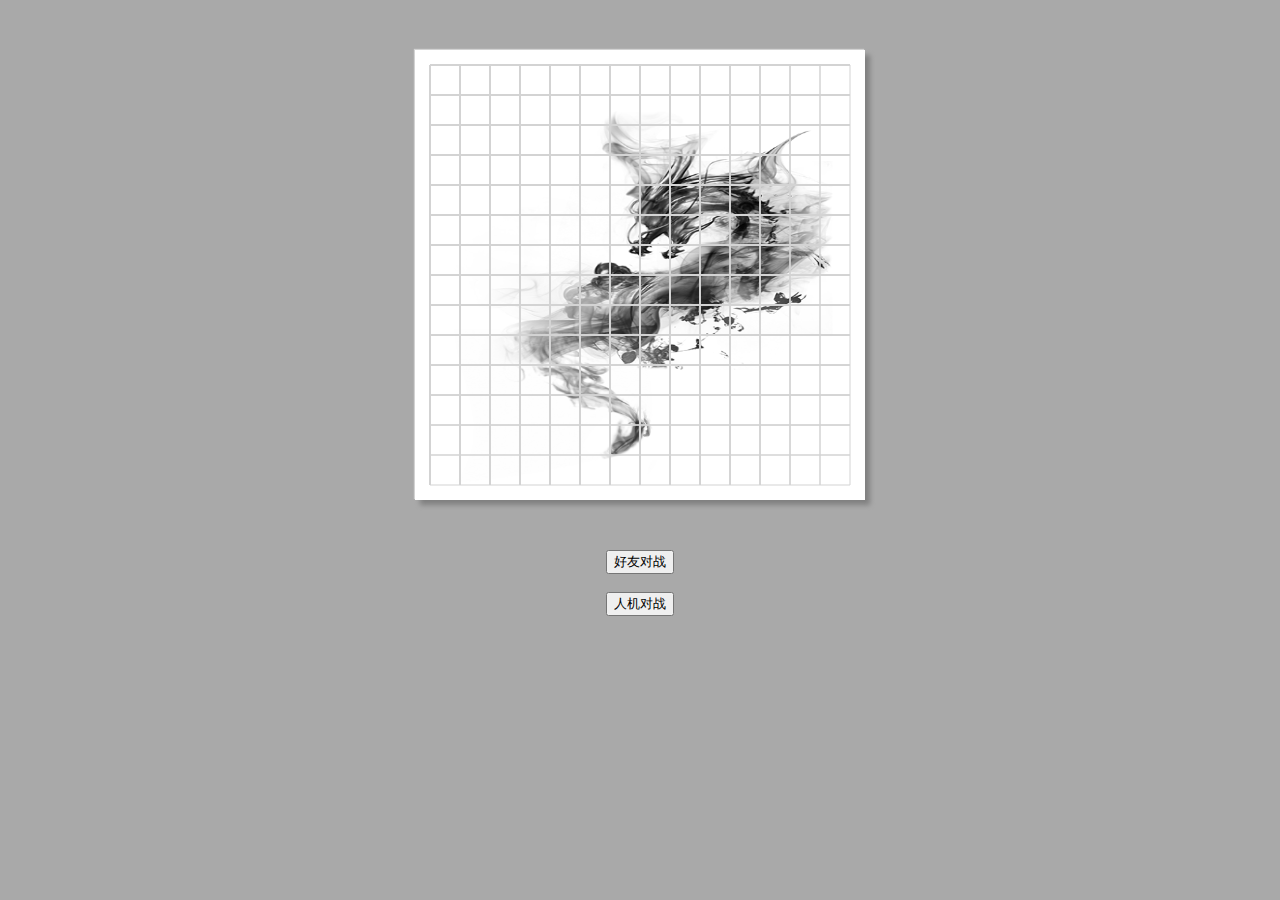
<file: Gobang（五子棋）/index.html>
<!DOCTYPE html>
<html>
	<head>
		<!--该js的-->
		<meta charset="utf-8" />
		<title>五子棋</title>
		<link rel="stylesheet" href="css/sytle.css" type="text/css"/>
	</head>
	<body>
		<canvas id="chess" width="450px" height="450px"></canvas>
		<div class="buju">
			<div>
				<button type="button" id="friend">好友对战</button>
			</div>
			<br/>
			<div>
				<button type="button" id="comp">人机对战</button>
			</div>
		</div>
		<script src="js/myJs.js"></script>
	</body>
</html>
</file>
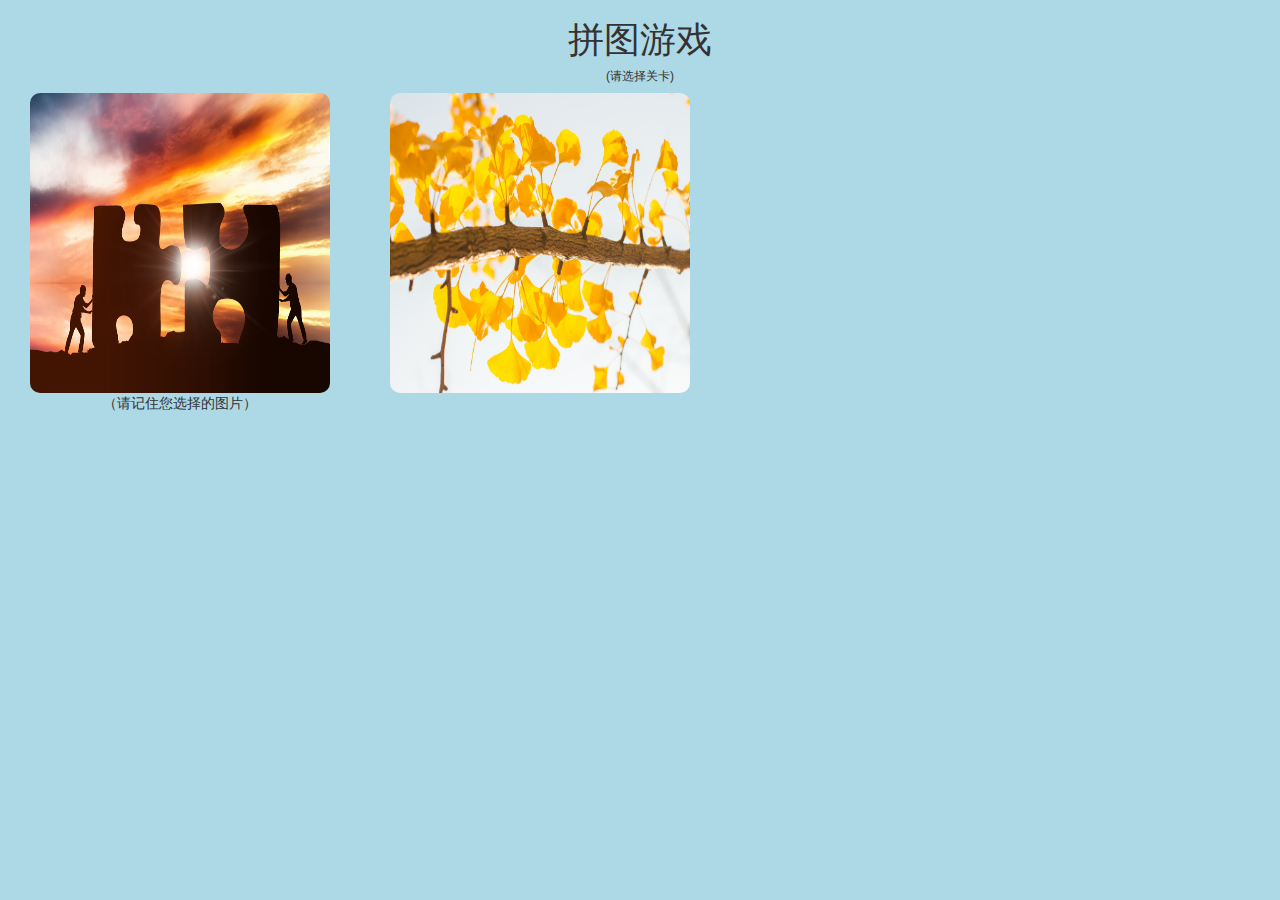
<file: pingtu/index.html>
<!DOCTYPE html>
<html>
	<head>
		<meta charset="UTF-8">
		<title>拼图游戏</title>
		<link rel="stylesheet" href="css/bootstrap.min.css" />
		<link rel="stylesheet" href="css/index.css" />
		
	</head>
	<body>
		<div class="head">
			<h1>拼图游戏</h1>
			<h6>(请选择关卡)</h6>
		</div>
		<div class="wrap">
			<div class="content">
				<img src="img/500439747.jpg" />
				<a href="game.html">
					<div class="cover">
						<span>第一关</span>
					</div>
				</a>
				<caption>（请记住您选择的图片）</caption>
			</div>
			<div class="content2">
				<img src="img/暂未开放.jpg" />
				<div class="cover2">
					<span>虚位以待</span>
				</div>
			</div>
		</div>

		<script src="http://apps.bdimg.com/libs/jquery/2.1.4/jquery.min.js"></script>
		<script src="js/index.js"></script>
	</body>
</html>
</file>
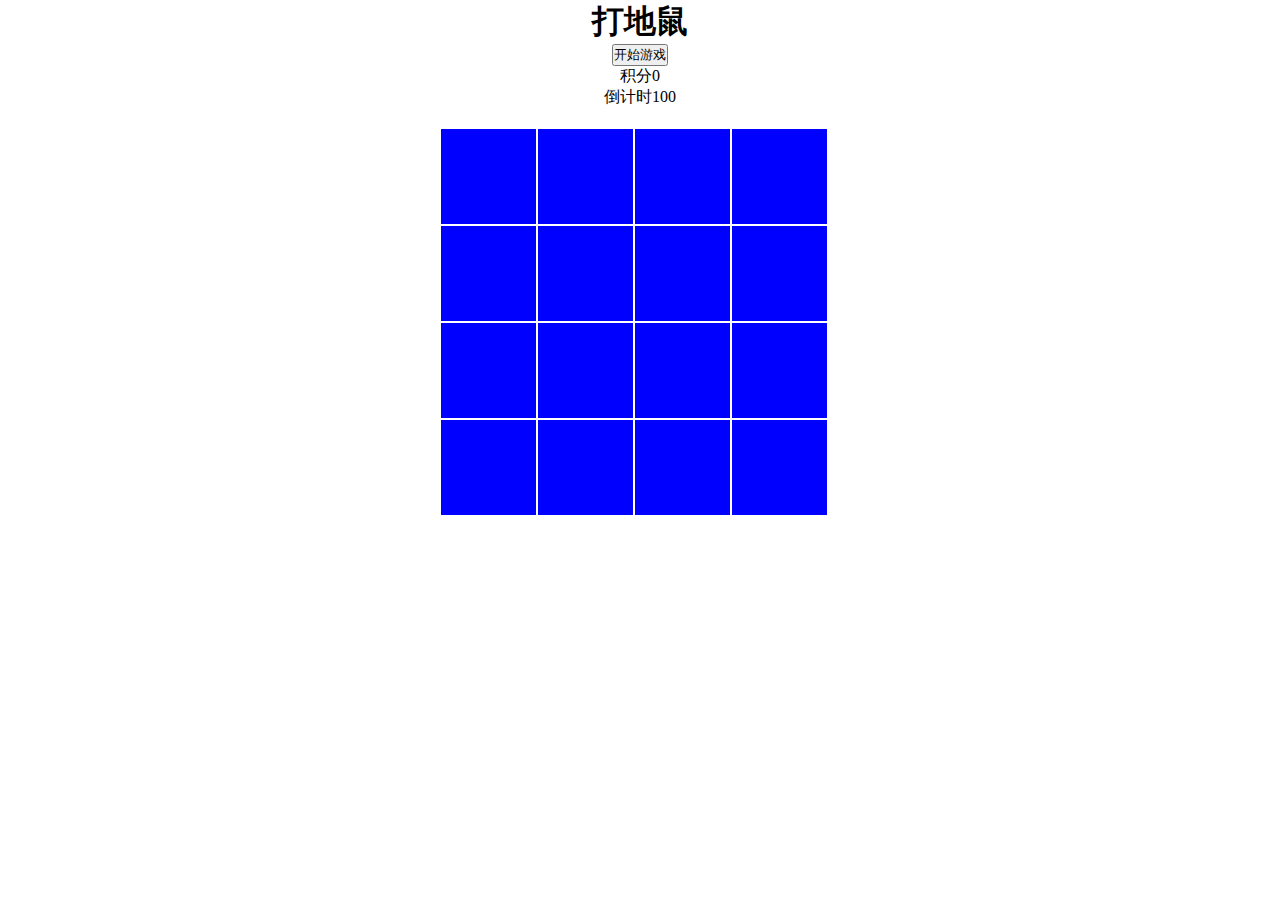
<file: Whac-A-Mole/index.html>
<!DOCTYPE html>
<html>
	<head>
		<meta charset="utf-8" />
		<title>打地鼠</title>
		
		<link rel="stylesheet" href="css/index.css" />
		
	</head>
	<body>
		<div class="start">
			<h1>打地鼠</h1>
			<div class="others">
				<button id="start">开始游戏</button>
				<br />
				<span>积分</span><span id="score">0</span>
				<br />
				<span>倒计时</span><span id="time">100</span>
			</div>
		</div>
		<div class="gameArea" id="gameArea">
			<div class="cell" id="d1"></div>
			<div class="cell" id="d2"></div>
			<div class="cell" id="d3"></div>
			<div class="cell" id="d4"></div>
			<div class="cell" id="d5"></div>
			<div class="cell" id="d6"></div>
			<div class="cell" id="d7"></div>
			<div class="cell" id="d8"></div>
			<div class="cell" id="d9"></div>
			<div class="cell" id="d10"></div>
			<div class="cell" id="d11"></div>
			<div class="cell" id="d12"></div>
			<div class="cell" id="d13"></div>
			<div class="cell" id="d14"></div>
			<div class="cell" id="d15"></div>
			<div class="cell" id="d16"></div>
			
			<script type="text/javascript" src="js/index.js" ></script>
		</div>
	</body>
</html>
</file>
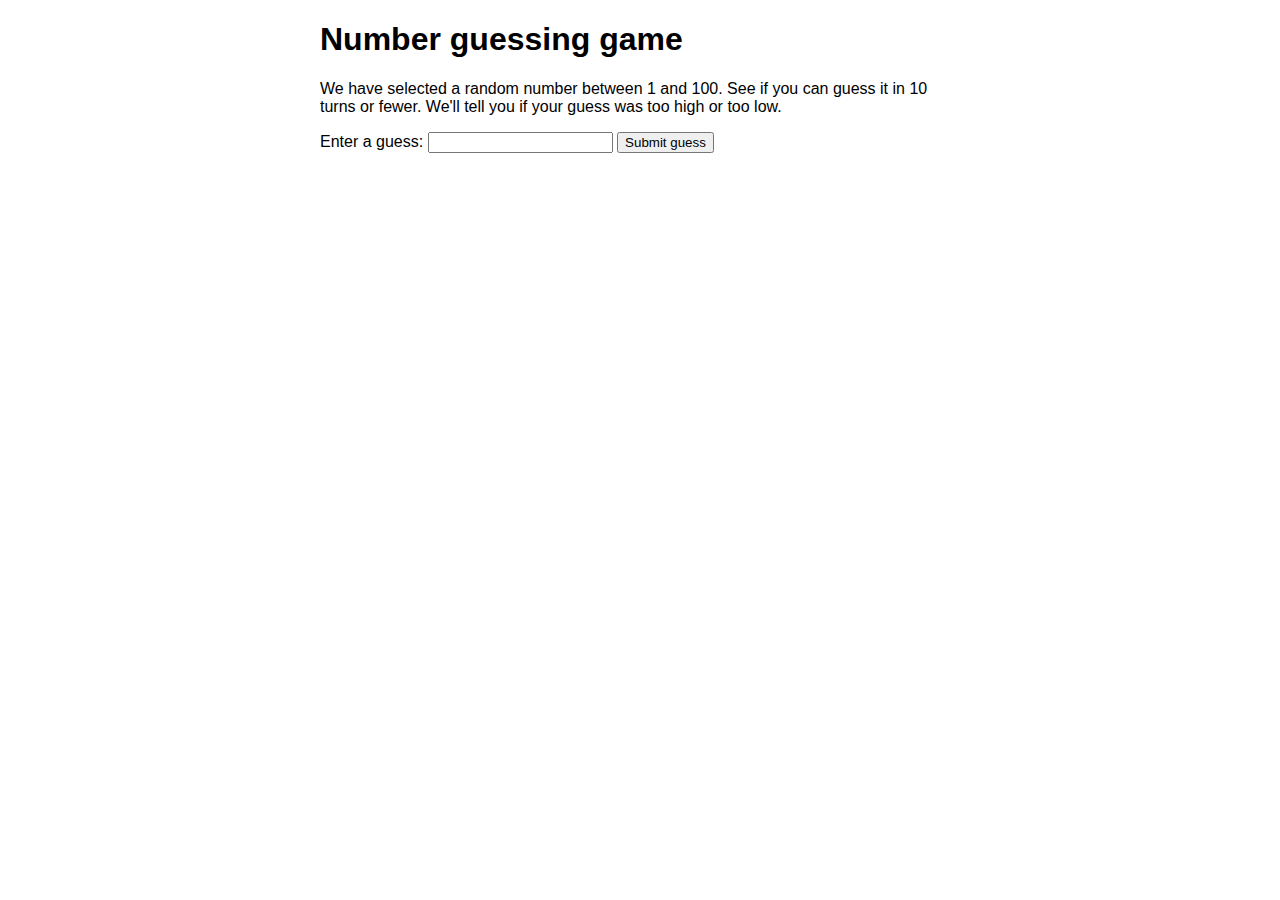
<file: 猜数字游戏/猜数字游戏.html>
<!DOCTYPE html>
<html>
  <head>
    <meta charset="utf-8">

    <title>Number guessing game</title>

    <style>
      html {
        font-family: sans-serif;
      }
      body {
        width: 50%;
        max-width: 800px;
        min-width: 480px;
        margin: 0 auto;
      }
      .lastResult {
        color: white;
        padding: 3px;
      }
    </style>
  </head>

  <body>
    <h1>Number guessing game</h1>

    <p>We have selected a random number between 1 and 100. See if you can guess it in 10 turns or fewer. We'll tell you if your guess was too high or too low.</p>

    <div class="form">
      <label for="guessField">Enter a guess: </label><input type="text" id="guessField" class="guessField">
      <input type="submit" value="Submit guess" class="guessSubmit">
    </div>

    <div class="resultParas">
      <p class="guesses"></p>
      <p class="lastResult"></p>
      <p class="lowOrHi"></p>
    </div>

    <script>
        var randomNumber = Math.floor(Math.random() * 100) + 1;

        var guesses = document.querySelector('.guesses');
        var lastResult = document.querySelector('.lastResult');
        var lowOrHi = document.querySelector('.lowOrHi');

        var guessSubmit = document.querySelector('.guessSubmit');
        var guessField = document.querySelector('.guessField');

        var guessCount = 1;
        var resetButton;

        function checkGuess() {
          // 将字符串转换为了数字
          var userGuess = Number(guessField.value);
          if (guessCount === 1) {
            guesses.textContent = 'Previous guesses: ';
          }
          guesses.textContent += userGuess + ' ';

          if (userGuess === randomNumber) {
            lastResult.textContent = 'Congratulations! You got it right!';
            lastResult.style.backgroundColor = 'green';
            lowOrHi.textContent = '';
            setGameOver();
          } else if (guessCount === 10) {
            lastResult.textContent = '!!!GAME OVER!!!';
            setGameOver();
          } else {
            lastResult.textContent = 'Wrong!';
            lastResult.style.backgroundColor = 'red';
            if(userGuess < randomNumber) {
              lowOrHi.textContent = 'Last guess was too low!';
            } else if(userGuess > randomNumber) {
              lowOrHi.textContent = 'Last guess was too high!';
            }
          }

          guessCount++;
          guessField.value = '';
          guessField.focus();
        }

        guessSubmit.addEventListener('click', checkGuess);

        function setGameOver() {
            guessField.disabled = true;
            guessSubmit.disabled = true;
            resetButton = document.createElement('button');
            resetButton.textContent = 'Start new game';
            document.body.appendChild(resetButton);
            resetButton.addEventListener('click', resetGame);
        }

        function resetGame() {
            guessCount = 1;

            var resetParas = document.querySelectorAll('.resultParas p');
            for (var i = 0 ; i < resetParas.length ; i++) {
              resetParas[i].textContent = '';
            }

            resetButton.parentNode.removeChild(resetButton);

            guessField.disabled = false;
            guessSubmit.disabled = false;
            guessField.value = '';
            guessField.focus();

            lastResult.style.backgroundColor = 'white';

            randomNumber = Math.floor(Math.random() * 100) + 1;
}
    </script>
  </body>
</html>
</file>
<file: Gobang（五子棋）/css/sytle.css>
body{
	background-color: darkgrey;
}
canvas{
	background-color: white;
	display: block;
	margin: 50px auto;
	box-shadow: 5px 5px 5px grey,-1px -1px 1px lightgrey;
}
.buju{
	text-align: center;
}
</file>
<file: pingtu/css/index.css>
*{
	margin: 0;
	padding: 0;
}
body{
	background-color: lightblue;
	text-align: center;
}
.wrp{
	position: absolute;
	width: 100%;
	height: 300px;
	margin-top: 400px;
}
.content{
	width: 300px;
	height: 300px;
	position: absolute;
	left: 30px;
}
.content2{
	width: 300px;
	height: 300px;
	position: absolute;
	left: 390px;
}
img{
	width: 100%;
	height: 100%;
	border-radius: 10px;
}
.cover{
	width: 100%;
	height: 100%;
	background-color: rgba(0,0,0,.5);
	position: absolute;
	top: 0;
	color: white;
	font-size: 80px;
	text-align: center;
	display: none;
	border-radius: 10px;
}

.cover2{
	width: 100%;
	height: 100%;
	background-color: rgba(0,0,0,.5);
	position: absolute;
	top: 0;
	color: white;
	font-size: 80px;
	text-align: center;
	display: none;
	border-radius: 10px;
}
</file>
<file: Whac-A-Mole/css/index.css>
*{
	margin: 0;
	padding: 0;
}

.start{
	text-align: center;
	margin-bottom: 20px;
}

.gameArea{
	margin: 0 auto;
	width: 400px;
	height: 400px;
}

.cell{
	border: 1px solid white;
	width: 95px;
	height: 95px;
	float: left;
	background-color: blue;
}

img{
	width: 95px;
	height: 95px;
}
</file>
